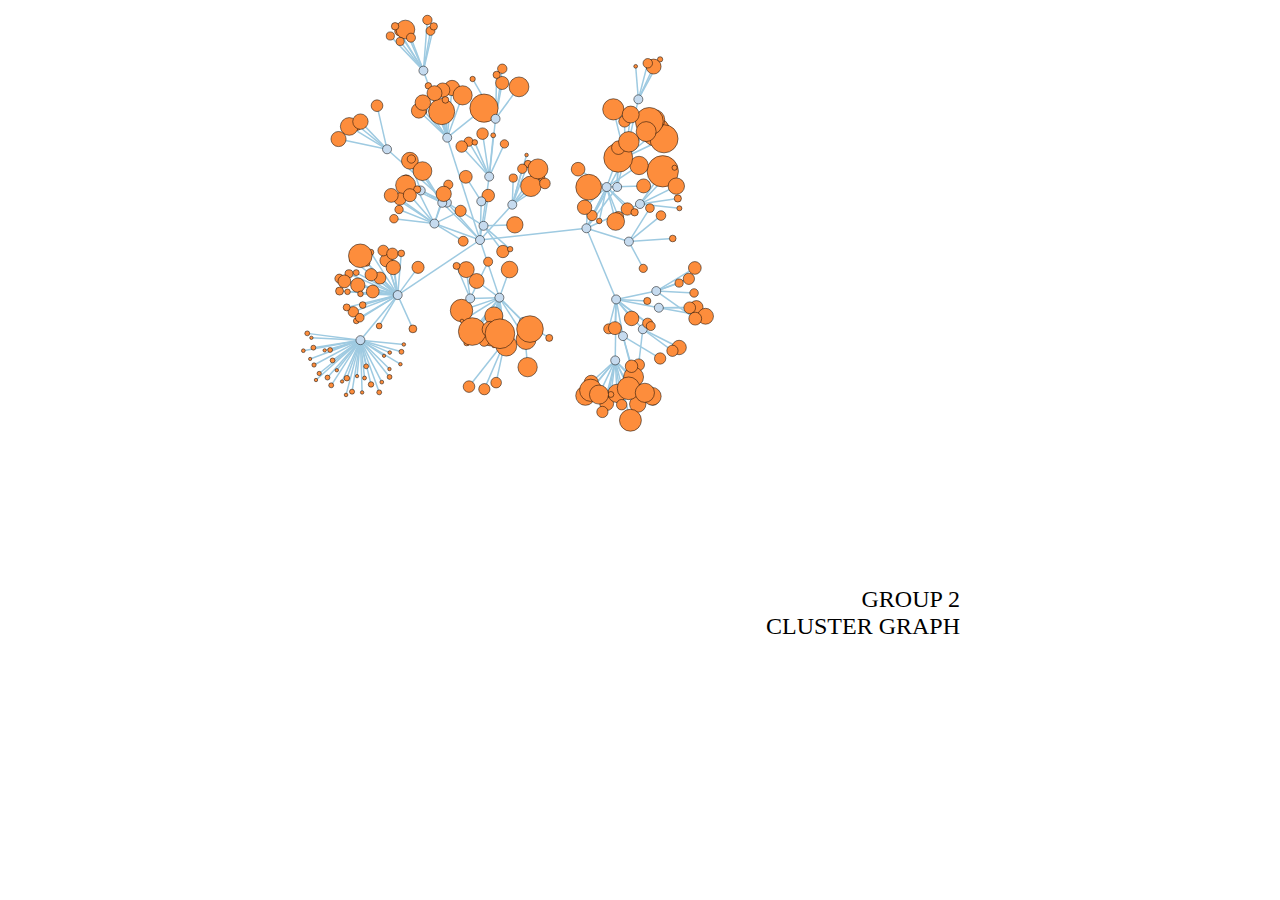
<file: Extras/Clusters/index.html>
<!DOCTYPE html>
<html>
  <head>
    <meta charset="UTF-8">
    <link type="text/css" rel="stylesheet" href="style.css"/>
   <style type="text/css">

circle.node {
 cursor: pointer;
 stroke: #000;
 stroke-width: .5px;
}

line.link {
 fill: none;
 stroke: #9ecae1;
 stroke-width: 1.5px;
}

   </style>
 </head>
 <body>
   <h2>
     GROUP 2<br>
     CLUSTER GRAPH
   </h2>
    <title>Clusters</title>

    <script src="libraries/d3.js" type="text/javascript"></script>
    <script src="libraries/d3.geom.js" type="text/javascript"></script>
    <script src="libraries/d3.layout.js" type="text/javascript"></script>

    <script src="sketch.js" type="text/javascript"></script>

    <style> body {padding: 0; margin: 0;} canvas {vertical-align: top;} </style>
  </head>
  <body>
  </body>
</html>
</file>
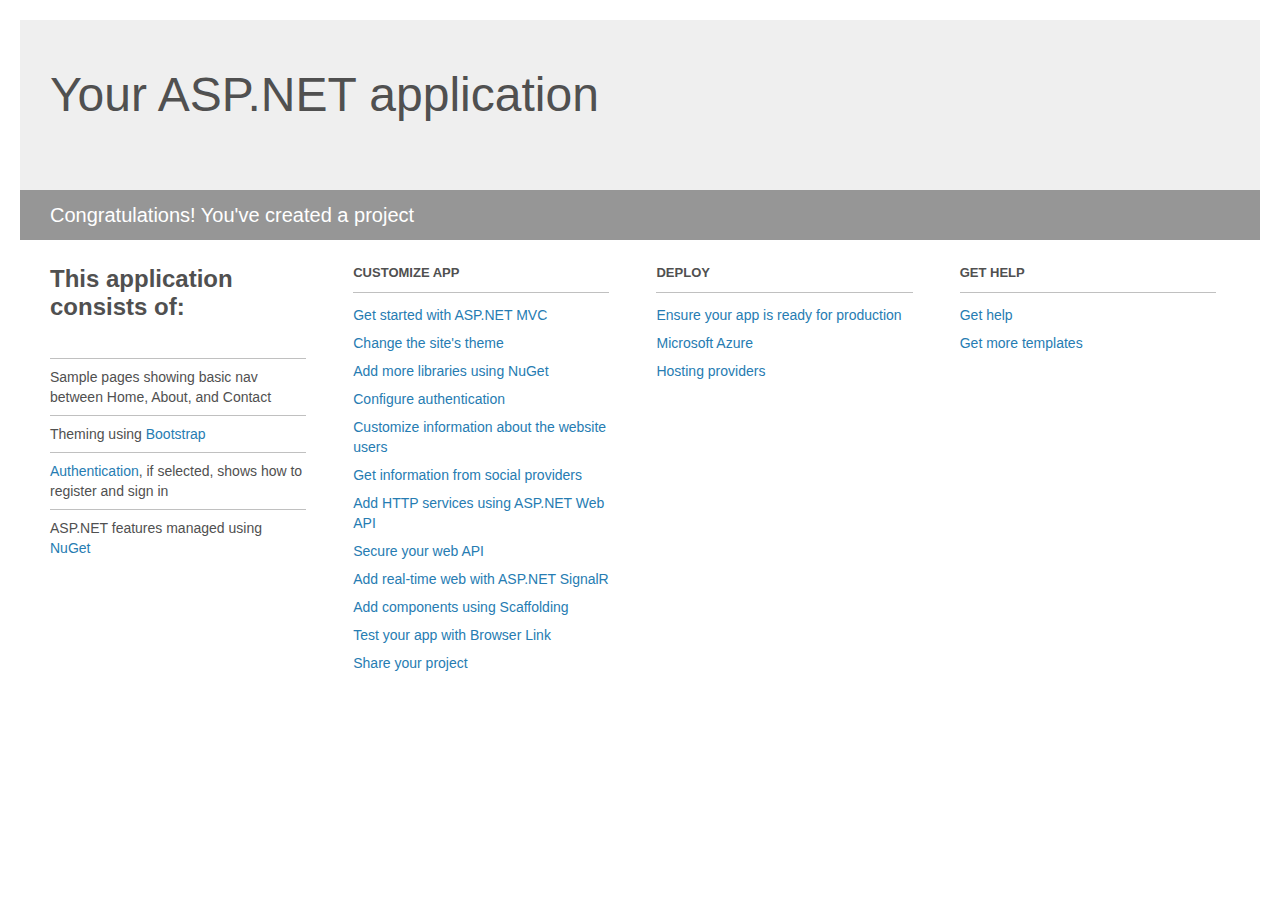
<file: ASP_NET_MVC5_Demo/Capstone_Project/Project_Readme.html>
﻿<!DOCTYPE html>
<html lang="en">
<head>
    <meta charset="utf-8" />
    <title>Your ASP.NET application</title>
    <style>
        body {
            background: #fff;
            color: #505050;
            font: 14px 'Segoe UI', tahoma, arial, helvetica, sans-serif;
            margin: 20px;
            padding: 0;
        }

        #header {
            background: #efefef;
            padding: 0;
        }

        h1 {
            font-size: 48px;
            font-weight: normal;
            margin: 0;
            padding: 0 30px;
            line-height: 150px;
        }

        p {
            font-size: 20px;
            color: #fff;
            background: #969696;
            padding: 0 30px;
            line-height: 50px;
        }

        #main {
            padding: 5px 30px;
        }

        .section {
            width: 21.7%;
            float: left;
            margin: 0 0 0 4%;
        }

            .section h2 {
                font-size: 13px;
                text-transform: uppercase;
                margin: 0;
                border-bottom: 1px solid silver;
                padding-bottom: 12px;
                margin-bottom: 8px;
            }

            .section.first {
                margin-left: 0;
            }

                .section.first h2 {
                    font-size: 24px;
                    text-transform: none;
                    margin-bottom: 25px;
                    border: none;
                }

                .section.first li {
                    border-top: 1px solid silver;
                    padding: 8px 0;
                }

            .section.last {
                margin-right: 0;
            }

        ul {
            list-style: none;
            padding: 0;
            margin: 0;
            line-height: 20px;
        }

        li {
            padding: 4px 0;
        }

        a {
            color: #267cb2;
            text-decoration: none;
        }

            a:hover {
                text-decoration: underline;
            }
    </style>
</head>
<body>

    <div id="header">
        <h1>Your ASP.NET application</h1>
        <p>Congratulations! You've created a project</p>
    </div>

    <div id="main">
        <div class="section first">
            <h2>This application consists of:</h2>
            <ul>
                <li>Sample pages showing basic nav between Home, About, and Contact</li>
                <li>Theming using <a href="http://go.microsoft.com/fwlink/?LinkID=615519">Bootstrap</a></li>
                <li><a href="http://go.microsoft.com/fwlink/?LinkID=615520">Authentication</a>, if selected, shows how to register and sign in</li>
                <li>ASP.NET features managed using <a href="http://go.microsoft.com/fwlink/?LinkID=320756">NuGet</a></li>
            </ul>
        </div>

        <div class="section">
            <h2>Customize app</h2>
            <ul>
                <li><a href="http://go.microsoft.com/fwlink/?LinkID=615541">Get started with ASP.NET MVC</a></li>
                <li><a href="http://go.microsoft.com/fwlink/?LinkID=615523">Change the site's theme</a></li>
                <li><a href="http://go.microsoft.com/fwlink/?LinkID=615524">Add more libraries using NuGet</a></li>
                <li><a href="http://go.microsoft.com/fwlink/?LinkID=615542">Configure authentication</a></li>
                <li><a href="http://go.microsoft.com/fwlink/?LinkID=615526">Customize information about the website users</a></li>
                <li><a href="http://go.microsoft.com/fwlink/?LinkID=615527">Get information from social providers</a></li>
                <li><a href="http://go.microsoft.com/fwlink/?LinkID=615528">Add HTTP services using ASP.NET Web API</a></li>
                <li><a href="http://go.microsoft.com/fwlink/?LinkID=615529">Secure your web API</a></li>
                <li><a href="http://go.microsoft.com/fwlink/?LinkID=615530">Add real-time web with ASP.NET SignalR</a></li>
                <li><a href="http://go.microsoft.com/fwlink/?LinkID=615531">Add components using Scaffolding</a></li>
                <li><a href="http://go.microsoft.com/fwlink/?LinkID=615532">Test your app with Browser Link</a></li>
                <li><a href="http://go.microsoft.com/fwlink/?LinkID=615533">Share your project</a></li>
            </ul>
        </div>

        <div class="section">
            <h2>Deploy</h2>
            <ul>
                <li><a href="http://go.microsoft.com/fwlink/?LinkID=615534">Ensure your app is ready for production</a></li>
                <li><a href="http://go.microsoft.com/fwlink/?LinkID=615535">Microsoft Azure</a></li>
                <li><a href="http://go.microsoft.com/fwlink/?LinkID=615536">Hosting providers</a></li>
            </ul>
        </div>

        <div class="section last">
            <h2>Get help</h2>
            <ul>
                <li><a href="http://go.microsoft.com/fwlink/?LinkID=615537">Get help</a></li>
                <li><a href="http://go.microsoft.com/fwlink/?LinkID=615538">Get more templates</a></li>
            </ul>
        </div>
    </div>

</body>
</html>
</file>
<file: Extras/Clusters/style.css>
body {
  font: 300 36px "Helvetica Neue";
  height: 640px;
  margin: 80px 160px 80px 160px;
  overflow: hidden;
  position: relative;
  width: 960px;
}

a:link, a:visited {
  color: #777;
  text-decoration: none;
}

a:hover {
  color: #666;
}

blockquote {
  margin: 0;
}

blockquote:before {
  content: "�";
  position: absolute;
  left: -.4em;
}

blockquote:after {
  content: "�";
  position: absolute;
}

body > ul {
  margin: 0;
  padding: 0;
}

h1 {
  font-size: 64px;
}

h1, h2, h3 {
  font-weight: inherit;
  margin: 0;
}

h2, h3 {
  text-align: right;
  font-size: inherit;
  position: absolute;
  bottom: 0;
  right: 0;
}

h2 {
  font-size: 24px;
  position: absolute;
}

h3 {
  bottom: -20px;
  font-size: 18px;
}

.invert {
  background: #1f1f1f;
  color: #dcdccc;
}

.invert h2, .invert h3 {
  color: #7f9f7f;
}

.string, .regexp {
  color: #f39;
}

.keyword {
  color: #00c;
}

.comment {
  color: #777;
  font-style: oblique;
}

.number {
  color: #369;
}

.class, .special {
  color: #1181B8;
}

body > svg {
  position: absolute;
  top: -80px;
  left: -160px;
}
</file>
